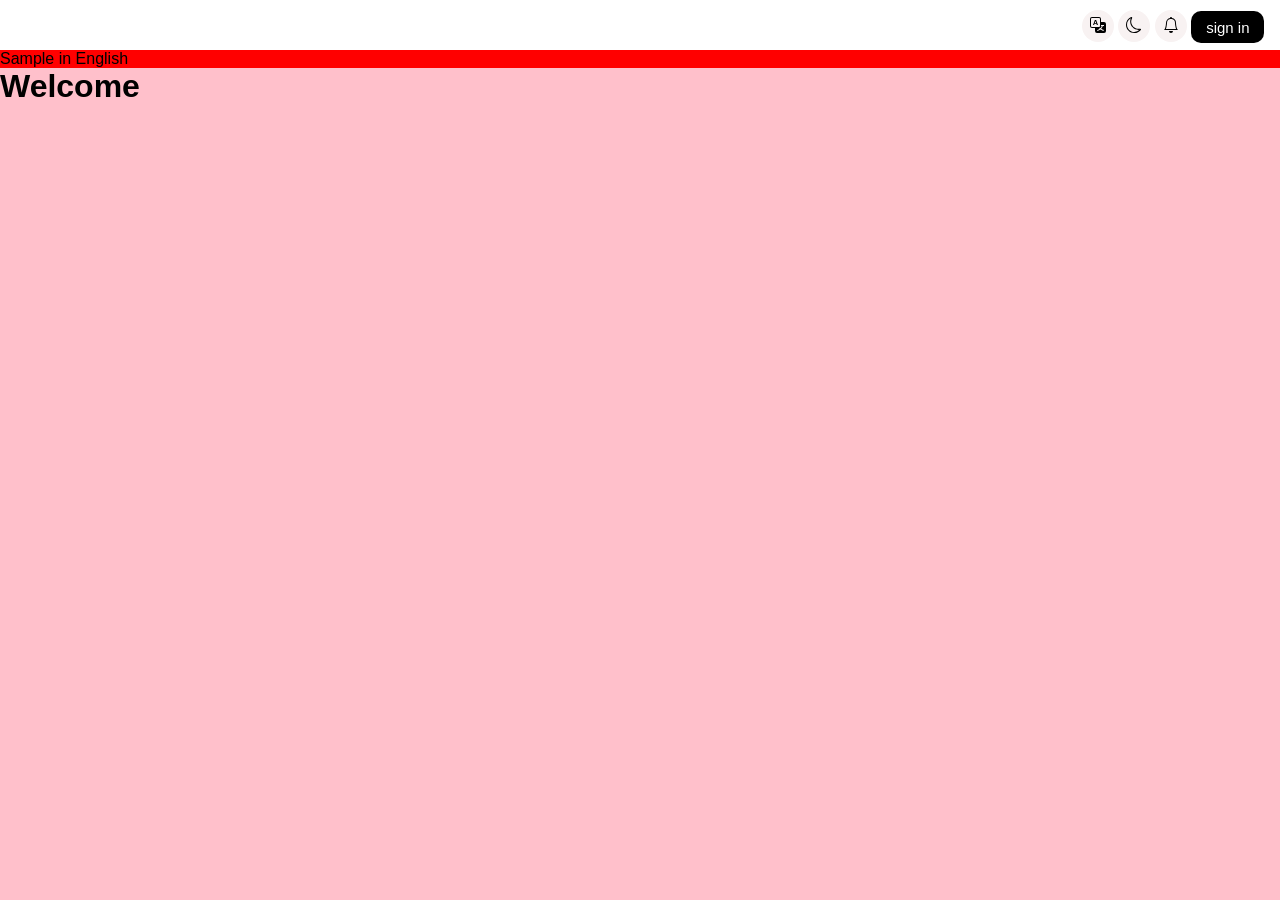
<file: index.html>
<!DOCTYPE html>
<html lang="en">
    <head lang="en">
        <meta charset="UTF-8">
        <meta name="viewport" content="width=device-width, initial-scale=1.0"> 
        <link rel="stylesheet" href="styles.css">
        
        <title>
            smart attendence system
        </title> 
    </head>
    <body>
        <script defer src="script.js"></script>
        
            <nav>
                <div id="div_main_header">
                    <div id="div_main_sign_in"  >
                <button class="button_top" id="langChange" >
                    <svg xmlns="http://www.w3.org/2000/svg" width="16" height="16" fill="currentColor" class="bi bi-translate" viewBox="0 0 16 16">
                    <path d="M4.545 6.714 4.11 8H3l1.862-5h1.284L8 8H6.833l-.435-1.286zm1.634-.736L5.5 3.956h-.049l-.679 2.022z"/>
                    <path d="M0 2a2 2 0 0 1 2-2h7a2 2 0 0 1 2 2v3h3a2 2 0 0 1 2 2v7a2 2 0 0 1-2 2H7a2 2 0 0 1-2-2v-3H2a2 2 0 0 1-2-2zm2-1a1 1 0 0 0-1 1v7a1 1 0 0 0 1 1h7a1 1 0 0 0 1-1V2a1 1 0 0 0-1-1zm7.138 9.995q.289.451.63.846c-.748.575-1.673 1.001-2.768 1.292.178.217.451.635.555.867 1.125-.359 2.08-.844 2.886-1.494.777.665 1.739 1.165 2.93 1.472.133-.254.414-.673.629-.89-1.125-.253-2.057-.694-2.82-1.284.681-.747 1.222-1.651 1.621-2.757H14V8h-3v1.047h.765c-.318.844-.74 1.546-1.272 2.13a6 6 0 0 1-.415-.492 2 2 0 0 1-.94.31"/>
                    </svg>
                </button>
                <button class="button_top" id="modes">
                    <svg xmlns="http://www.w3.org/2000/svg" width="16" height="16" fill="currentColor" class="bi bi-moon" viewBox="0 0 16 16">
                    <path d="M6 .278a.77.77 0 0 1 .08.858 7.2 7.2 0 0 0-.878 3.46c0 4.021 3.278 7.277 7.318 7.277q.792-.001 1.533-.16a.79.79 0 0 1 .81.316.73.73 0 0 1-.031.893A8.35 8.35 0 0 1 8.344 16C3.734 16 0 12.286 0 7.71 0 4.266 2.114 1.312 5.124.06A.75.75 0 0 1 6 .278M4.858 1.311A7.27 7.27 0 0 0 1.025 7.71c0 4.02 3.279 7.276 7.319 7.276a7.32 7.32 0 0 0 5.205-2.162q-.506.063-1.029.063c-4.61 0-8.343-3.714-8.343-8.29 0-1.167.242-2.278.681-3.286"/>
                    </svg>
                </button>
                <button class="button_top" id="notify">
                    <svg xmlns="http://www.w3.org/2000/svg" width="16" height="16" fill="currentColor" class="bi bi-bell" viewBox="0 0 16 16">
                    <path d="M8 16a2 2 0 0 0 2-2H6a2 2 0 0 0 2 2M8 1.918l-.797.161A4 4 0 0 0 4 6c0 .628-.134 2.197-.459 3.742-.16.767-.376 1.566-.663 2.258h10.244c-.287-.692-.502-1.49-.663-2.258C12.134 8.197 12 6.628 12 6a4 4 0 0 0-3.203-3.92zM14.22 12c.223.447.481.801.78 1H1c.299-.199.557-.553.78-1C2.68 10.2 3 6.88 3 6c0-2.42 1.72-4.44 4.005-4.901a1 1 0 1 1 1.99 0A5 5 0 0 1 13 6c0 .88.32 4.2 1.22 6"/>
                    </svg>
                </button>
                <button  data-i18n-key="googlelogin"  style=" min-width: 73px; min-height: 32.1px;background-color: black; color: white;border-radius: 10px; font-size: 15px;">sign in</button>
                </div>
                </div>
                
            </nav>
            <header>
                
            </header>

            <main>
                <div data-i18n-key="P1">Sample in English</div>
                <h1  data-i18n-key="H1">Welcome</h1>
            </main>
            <footer>

            </footer>
        
    </body>
</html>
</file>
<file: styles.css>
*{
                margin: 0;
                padding: 0;
                border: 0;
                box-sizing: border-box;
            }
            :root{
                --color-dark: #272626;
                --color-light: #ffffff;
            }
            .dark-mode{
                background-color: var(--color-dark);
                color: var(--color-light);
                nav{
                    filter:invert(100%);
                }
                main div ,footer,header{
                    background-color: hwb(0 8% 89%);
                }   
                
            }  
            body{
                font-family: -apple-system, BlinkMacSystemFont, Segoe UI, Roboto, Oxygen, Ubuntu, Cantarell, Fira Sans, Droid Sans, Helvetica Neue, sans-serif;
                background-color:pink;
                color: black;
                
            }
            main div{
                background-color: red;
            }
            #div_main_header{
                background-color: white; 
                height: 50px;
                width: auto;
                
            }
            .button_top{
                background-color: hsl(0, 30%, 96%) ;
                cursor: pointer;
                height: 32px;
                width: 32px;
                border-radius: 50%;
            }
            #div_main_sign_in{
                float: right;
                align-items: center;
                justify-content: center;
                margin-top:10px;
                height: 36px;
                width: 198px;
            }
</file>
<file: OneDrive/Desktop/wt_project/styles.css>
*{
                margin: 0;
                padding: 0;
                border: 0;
                box-sizing: border-box;
            }
            :root{
                --color-dark: #272626;
                --color-light: #ffffff;
            }
            .dark-mode{
                background-color: var(--color-dark);
                color: var(--color-light);
                nav{
                    filter:invert(100%);
                }
                main div ,footer,header{
                    background-color: hwb(0 8% 89%);
                }   
                
            }  
            body{
                font-family: -apple-system, BlinkMacSystemFont, Segoe UI, Roboto, Oxygen, Ubuntu, Cantarell, Fira Sans, Droid Sans, Helvetica Neue, sans-serif;
                background-color:pink;
                color: black;
                
            }
            main div{
                background-color: red;
            }
            #div_main_header{
                background-color: white; 
                height: 50px;
                width: auto;
                
            }
            .button_top{
                background-color: hsl(0, 30%, 96%) ;
                cursor: pointer;
                height: 32px;
                width: 32px;
                border-radius: 50%;
            }
            #div_main_sign_in{
                float: right;
                align-items: center;
                justify-content: center;
                margin-top:10px;
                height: 36px;
                width: 198px;
            }
</file>
